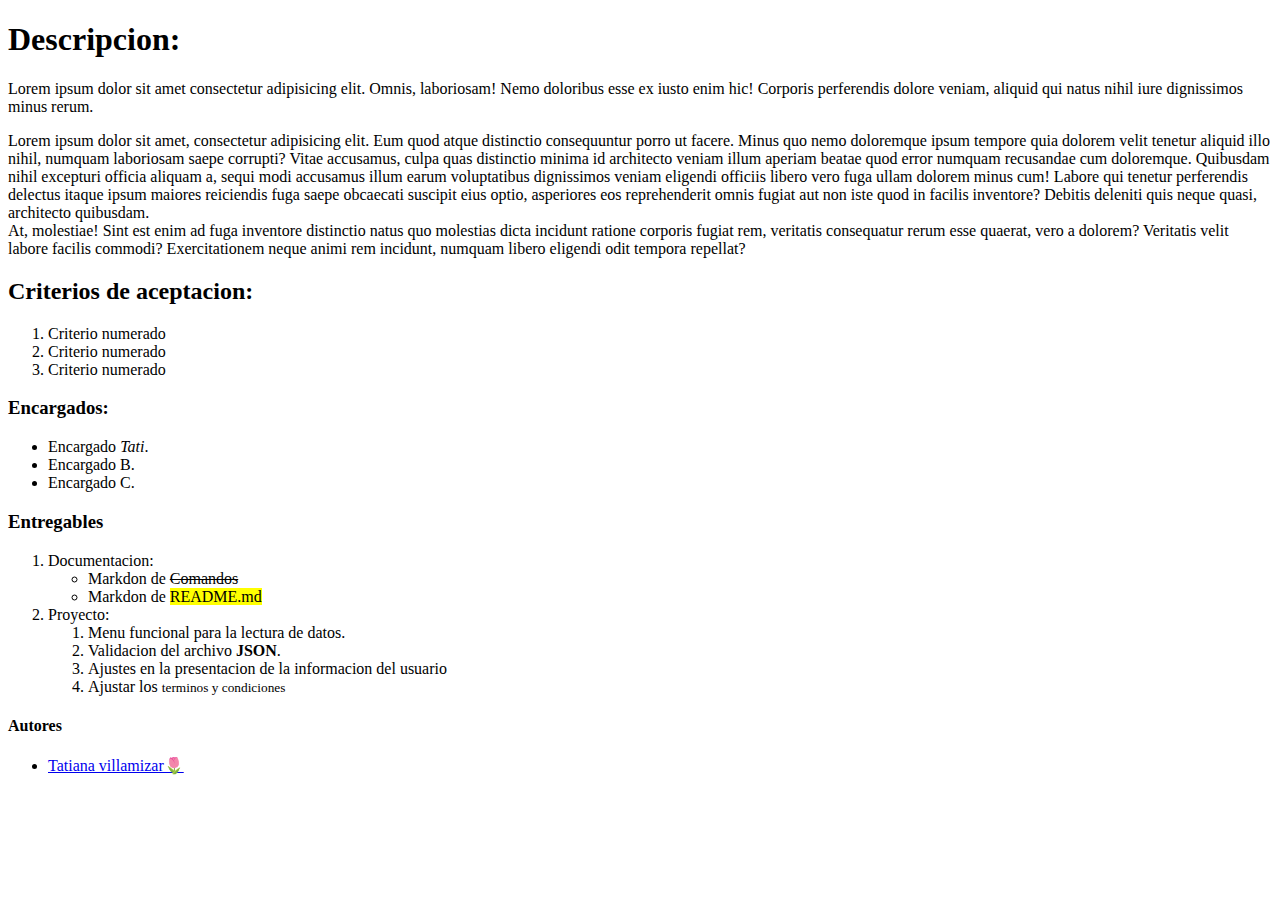
<file: index.html>
<!DOCTYPE html>
<html>

<head>
    <meta charset="UTF-8">
    <title>Mi primera historia de usuario</title>
</head>

<body>
    <h1>Descripcion:</h1>
    <p>Lorem ipsum dolor sit amet consectetur adipisicing elit. Omnis, laboriosam! Nemo doloribus esse ex iusto enim
        hic! Corporis perferendis dolore veniam, aliquid qui natus nihil iure dignissimos minus rerum.</p>
    <p>Lorem ipsum dolor sit amet, consectetur adipisicing elit. Eum quod atque distinctio consequuntur porro ut facere. Minus quo nemo doloremque ipsum tempore quia dolorem velit tenetur aliquid illo nihil, numquam laboriosam saepe corrupti? Vitae accusamus, culpa quas distinctio minima id architecto veniam illum aperiam beatae quod error numquam recusandae cum doloremque. Quibusdam nihil excepturi officia aliquam a, sequi modi accusamus illum earum voluptatibus dignissimos veniam eligendi officiis libero vero fuga ullam dolorem minus cum! Labore qui tenetur perferendis delectus itaque ipsum maiores reiciendis fuga saepe obcaecati suscipit eius optio, asperiores eos reprehenderit omnis fugiat aut non iste quod in facilis inventore? Debitis deleniti quis neque quasi, architecto quibusdam. 
    <br> At, molestiae! Sint est enim ad fuga inventore distinctio natus quo molestias dicta incidunt ratione corporis fugiat rem, veritatis consequatur rerum esse quaerat, vero a dolorem? Veritatis velit labore facilis commodi? Exercitationem neque animi rem incidunt, numquam libero eligendi odit tempora repellat?</p>
    <h2>Criterios de aceptacion:</h2>
    <ol>
        <li>Criterio numerado</li>
        <li>Criterio numerado</li>
        <li>Criterio numerado</li>
    </ol>
    <h3>Encargados:</h3>
    <ul>
        <li>Encargado <em>Tati</em>.</li>
        <li>Encargado B.</li>
        <li>Encargado C.</li>
    </ul>
    <h3>Entregables</h3>
    <ol>
        <li> Documentacion:
            <ul>
                <li>Markdon de <s>Comandos</s></li>
                <li>Markdon de <mark>README.md</mark></li>
            </ul>
        </li>
        <!-- Esto es un comentario-->
        <li>Proyecto:
            <ol>
                <li>Menu funcional para la lectura de datos.</li>
                <li>Validacion del archivo <strong>JSON</strong>.</li>
                <li>Ajustes en la presentacion de la informacion del usuario</li>
                <li>Ajustar los <small>terminos y condiciones</small></li>
            </ol>

        </li>
    </ol>
    <h4>Autores</h4>
    <ul>
        <li><a href="https://github.com/Tatii22"target="_blank">Tatiana villamizar🌷</a></li>
    </ul>
</body>
</file>
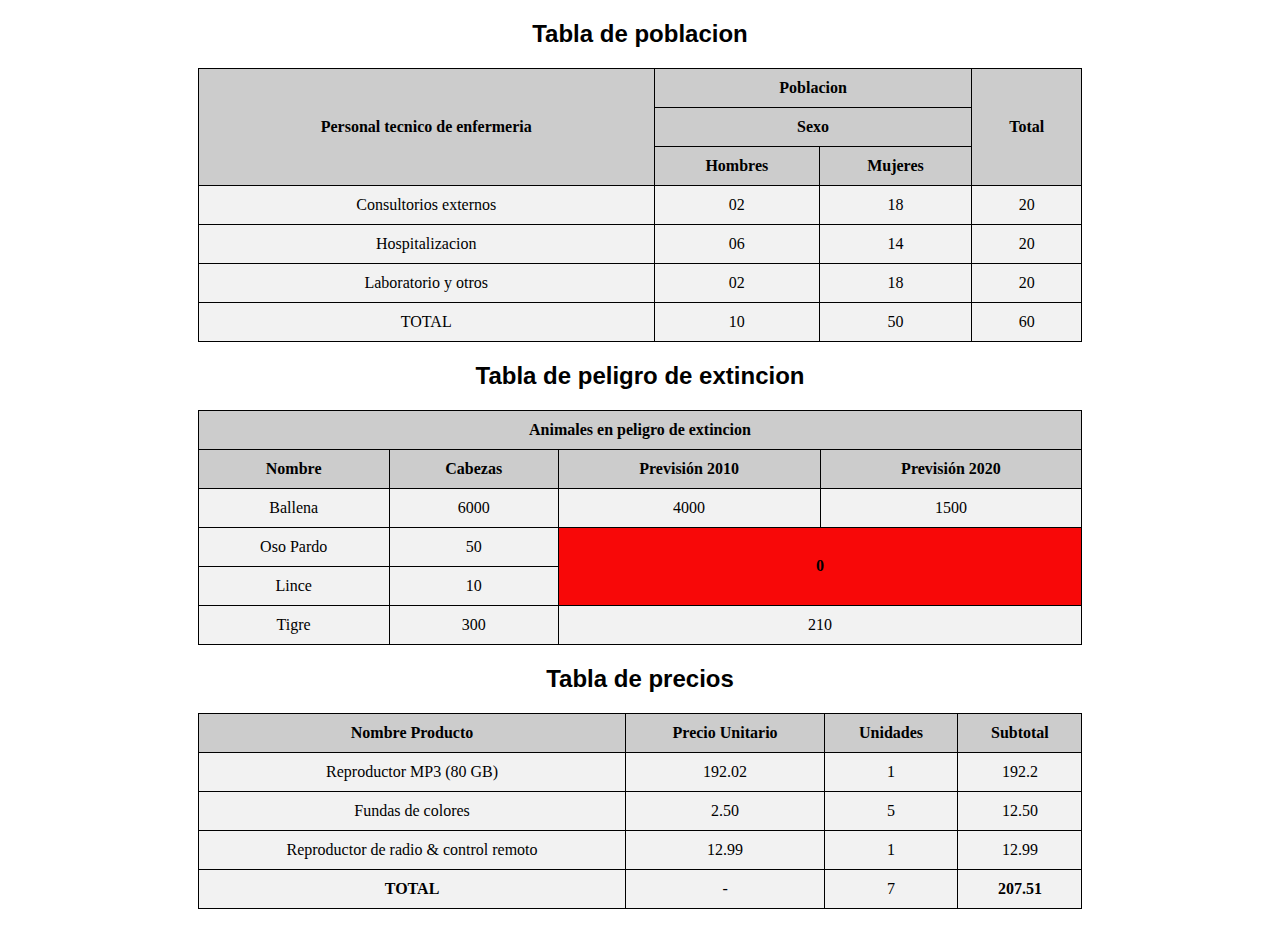
<file: tables.html>
<!DOCTYPE html>
<html>

<head>
    <meta charset="UTF-8">
    <title>Tablas</title>
</head>

<body>
    <style>
    table {
        border-collapse: collapse;
        width: 70%;
        margin: 20px auto;
    }
    th, td {
        border: 1px solid black;
        padding: 10px;
        text-align: center;
        background-color: #f2f2f2;
    }
    th {
        background-color: #ccc;
        font-weight: bold;
    }
    h2 {
        text-align: center;
        font-family: Arial, sans-serif;
    }
    </style>
    <h2>Tabla de poblacion</h2>
    <table>
        
        <thead>
            <tr>
                <th scope="col" rowspan="3">Personal tecnico de enfermeria</th>
                <th scope="col" colspan="2">Poblacion</th>
                <th scope="col" rowspan="3">Total</th>
            </tr>
            <tr>
                <th scope="col" colspan="2">Sexo</th>
            </tr>
            <tr>
                <th scope="col">Hombres</th>
                <th scope="col">Mujeres</th>
                
            </tr>
    
        </thead>
        <tbody>
            <tr>
                <td>Consultorios externos</td>
                <td>02</td>
                <td>18</td>
                <td>20</td>
            </tr>
            <tr>
                <td>Hospitalizacion</td>
                <td>06</td>
                <td>14</td>
                <td>20</td>
            </tr>
            <tr>
                <td>Laboratorio y otros</td>
                <td>02</td>
                <td>18</td>
                <td>20</td>
            </tr>
            <tr>
                <td>TOTAL</td>
                <td>10</td>
                <td>50</td>
                <td>60</td>
            </tr>
        </tbody>
        
    </table>
    <h2>Tabla de peligro de extincion</h2>
    <table>
       
        <thead>
            <tr>
                <th scope="col" colspan="4">Animales en peligro de extincion</th>
            </tr>
            <tr>
                <th>Nombre</th>
                <th>Cabezas</th>
                <th>Previsión 2010</th>
                <th>Previsión 2020</th>
            </tr>
            
        </thead>
        <tbody>
            <tr>
                <td>Ballena</td>
                <td>6000</td>
                <td>4000</td>
                <td>1500</td>
            </tr>
            <tr>
                <td>Oso Pardo</td>
                <td>50</td>
                <td colspan="2" rowspan="2" style="background-color:#f80808; font-weight:bold;">0</td>
            </tr>
            <tr>
                <td>Lince</td>
                <td>10</td>
                
            </tr>
            <tr>
                <td>Tigre</td>
                <td>300</td>
                <td colspan="2">210</td>
            </tr>
        </tbody>
    </table>

    <h2>Tabla de precios</h2>
    <table>
        <tr>
            <th>Nombre Producto</th>
            <th>Precio Unitario</th>
            <th>Unidades</th>
            <th>Subtotal</th>
        </tr>
        <tr>
            <td>Reproductor MP3 (80 GB)</td>
            <td>192.02</td>
            <td>1</td>
            <td>192.2</td>
        </tr>
        <tr>
            <td>Fundas de colores</td>
            <td>2.50</td>
            <td>5</td>
            <td>12.50</td>
        </tr>
        <tr>
            <td>Reproductor de radio & control remoto</td>
            <td>12.99</td>
            <td>1</td>
            <td>12.99</td>
        </tr>
        <tr>
            <td><strong>TOTAL</strong></td>
            <td>-</td>
            <td>7</td>
            <td><strong>207.51</strong></td>
        </tr>

    </table>
</body>
</file>
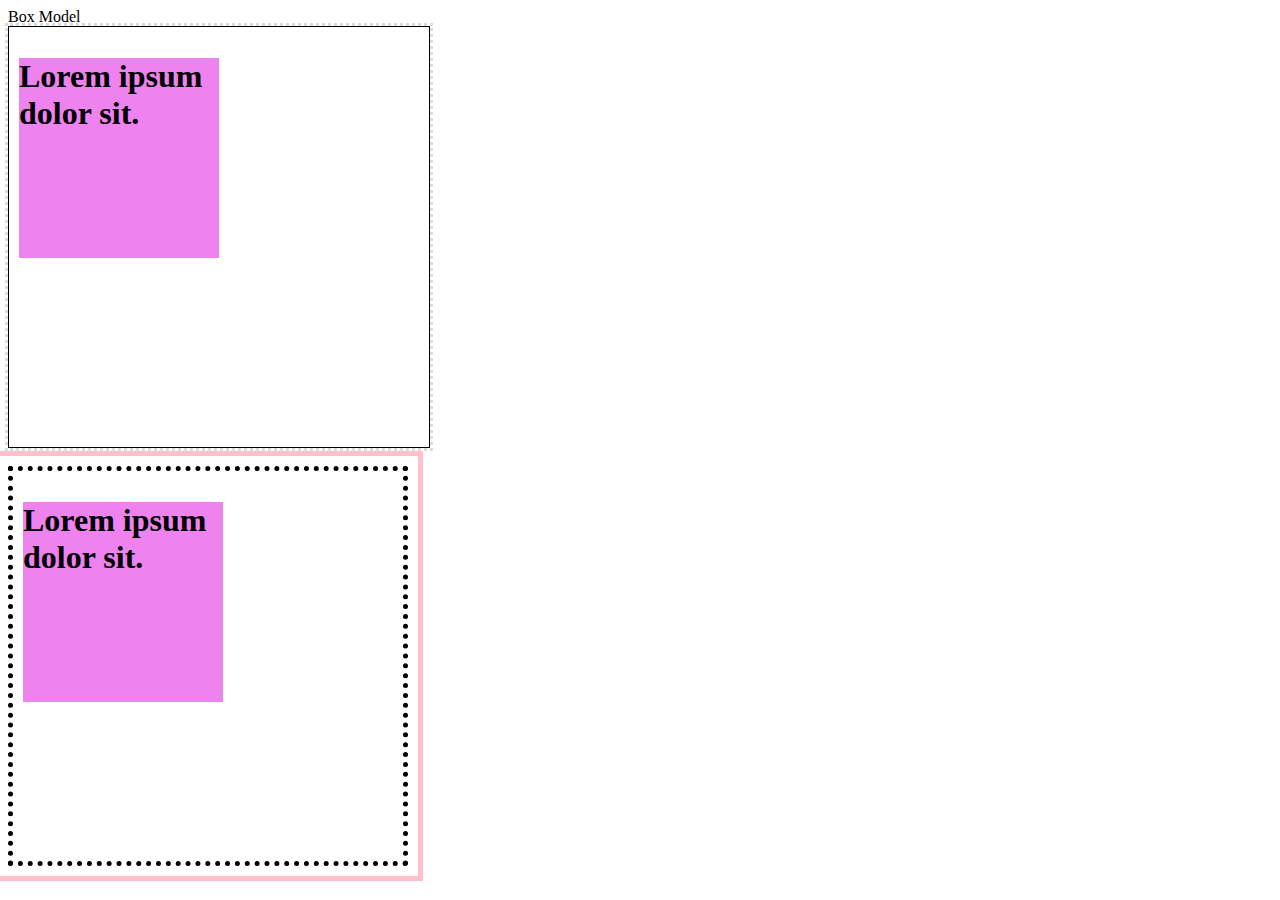
<file: box/box-model.html>
<!DOCTYPE html>
<html lang="en">
<head>
    <meta charset="UTF-8">
    <meta name="viewport" content="width=device-width, initial-scale=1.0"        <title>Box Model</title>
    </head>
<body>
    <style>
        .box {
            width: 200px;
            height: 200px;
            background-color: violet;
        }
        .box-content {
            border: 1px solid black;
            width: 400px;
            height: 400px;
            padding: 10px;
            box-sizing: content-box;
            outline: 3px dotted gainsboro;
        }
        .box-sizin {
            border: 5px dotted black;
            width: 400px;
            height: 400px;
            padding: 10px;
            box-sizing: border-box;                                                     
            outline: 5px solid pink;
            outline-offset: 10px;
        }
    </style>    

    <div class="box-content">
        <div class="box">
        <h1 class="head"> Lorem ipsum dolor sit.</h1>
        </div>
    </div>
    <br>
    <div class="box-sizin">
        <div class="box">
        <h1 class="head"> Lorem ipsum dolor sit.</h1>
        </div>
    </div>
</body>
</html>
</file>
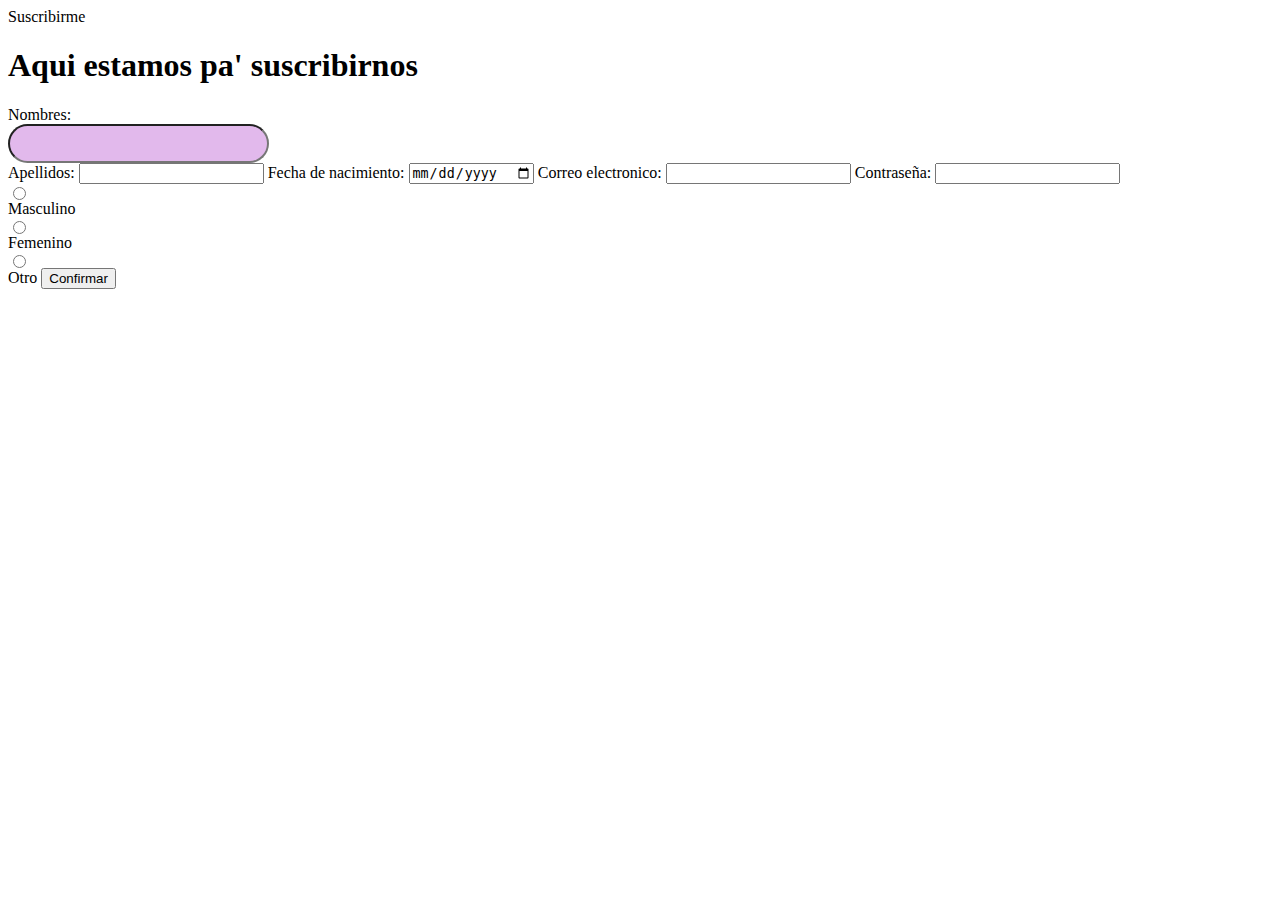
<file: formularios/suscribirme.html>
<!DOCTYPE html>
<html lang="en">
    <head>
        <meta charset="UTF-8">
        <meta name="viewport" content="width=device-width, initial-scale=1.0"
        <title>Suscribirme</title>
    </head>
    <body>
        <style>
            #name {
                display: block;
                padding: 10px 40px;
                background-color: rgb(226, 185, 236);
                border-radius: 20px;
            }
            input[name*="gender"]{
                display: block;
                padding: 5px;
                background-color: brown;

            }
        </style>
        <h1>Aqui estamos pa' suscribirnos</h1>
        <form action="#">
            <label for="name">Nombres: </label>
            <input type="text" name="name" id="name" required>
            <label for="surname">Apellidos: </label>
            <input type="text" name="surname" id="surname" required>
            <label for="birthday"> Fecha de nacimiento: </label>
            <input type="date" name="birthday" id="birthday" required>
            <label for="email">Correo electronico: </label>
            <input type="email" name="email" id="email" required>
            <label for="password">Contraseña: </label>
            <input type="password" name="password" id="password" required>
            <label>
                <input type="radio" name="gender" value="Masculino" required> Masculino
            </label>
            <label>
                <input type="radio" name="gender" value="Femenino" required> Femenino
            </label>
            <label>
                <input type="radio" name="gender" value="Otro"required > Otro
            </label>
            <input type="submit" value="Confirmar">

        </form>

    </body>
</html>
</file>
